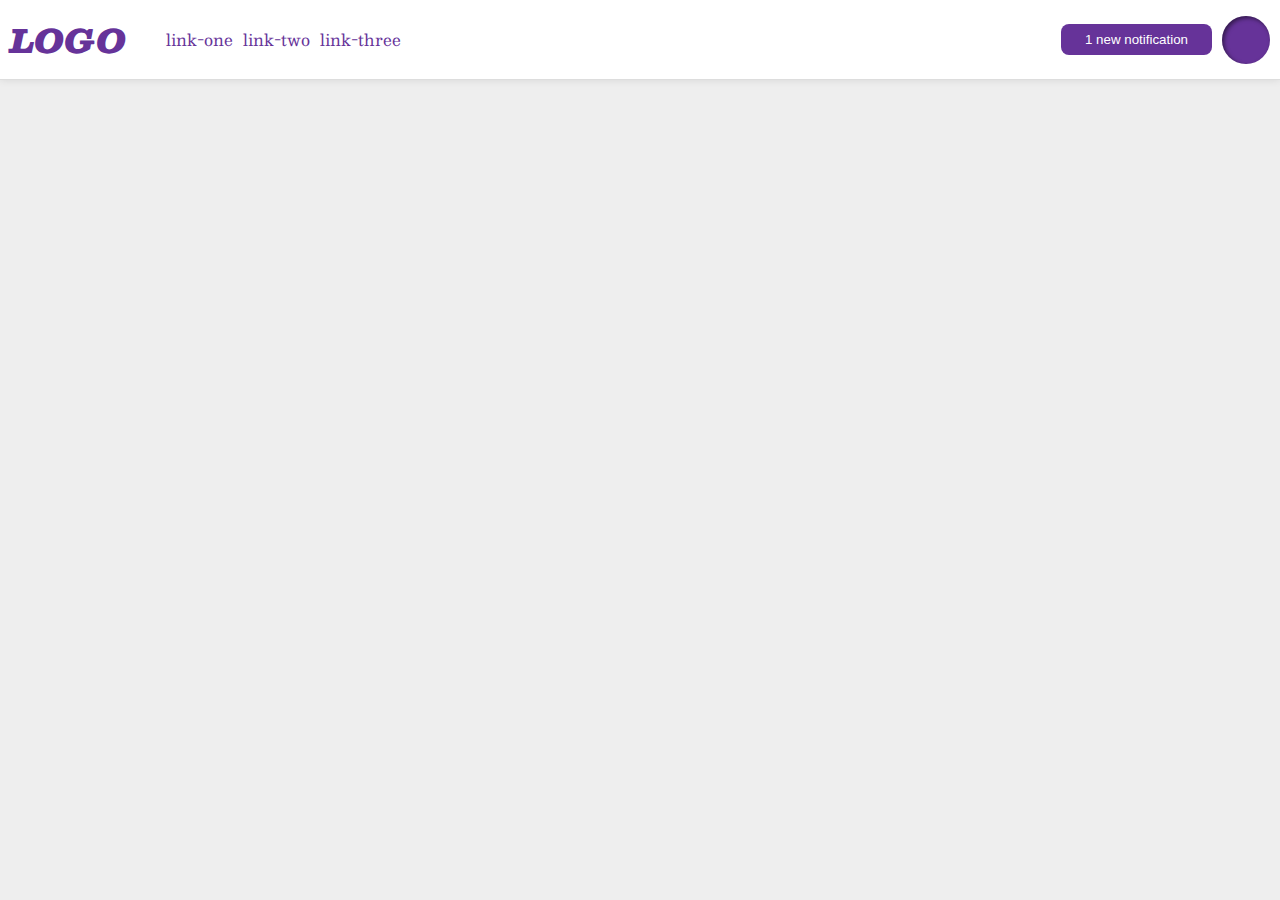
<file: flex/03-flex-header-2/index.html>
<!DOCTYPE html>
<html lang="en">
  <head>
    <meta charset="UTF-8">
    <meta http-equiv="X-UA-Compatible" content="IE=edge">
    <meta name="viewport" content="width=device-width, initial-scale=1.0">
    <title>Flex Header 2</title>
    <link rel="stylesheet" href="style.css">
  </head>
  <body>
    <div class="header">
      <div class = 'left'>
      <div class="logo">
        LOGO
      </div>
      <ul class="links">
        <li><a href="google.com">link-one</a></li>
        <li><a href="google.com">link-two</a></li>
        <li><a href="google.com">link-three</a></li>
      </ul>
    </div>
    <div class="right">
      <button class="notifications">
        1 new notification
      </button>
      <div class="profile-image"></div>
    </div>
    </div>
  </body>
</html>
</file>
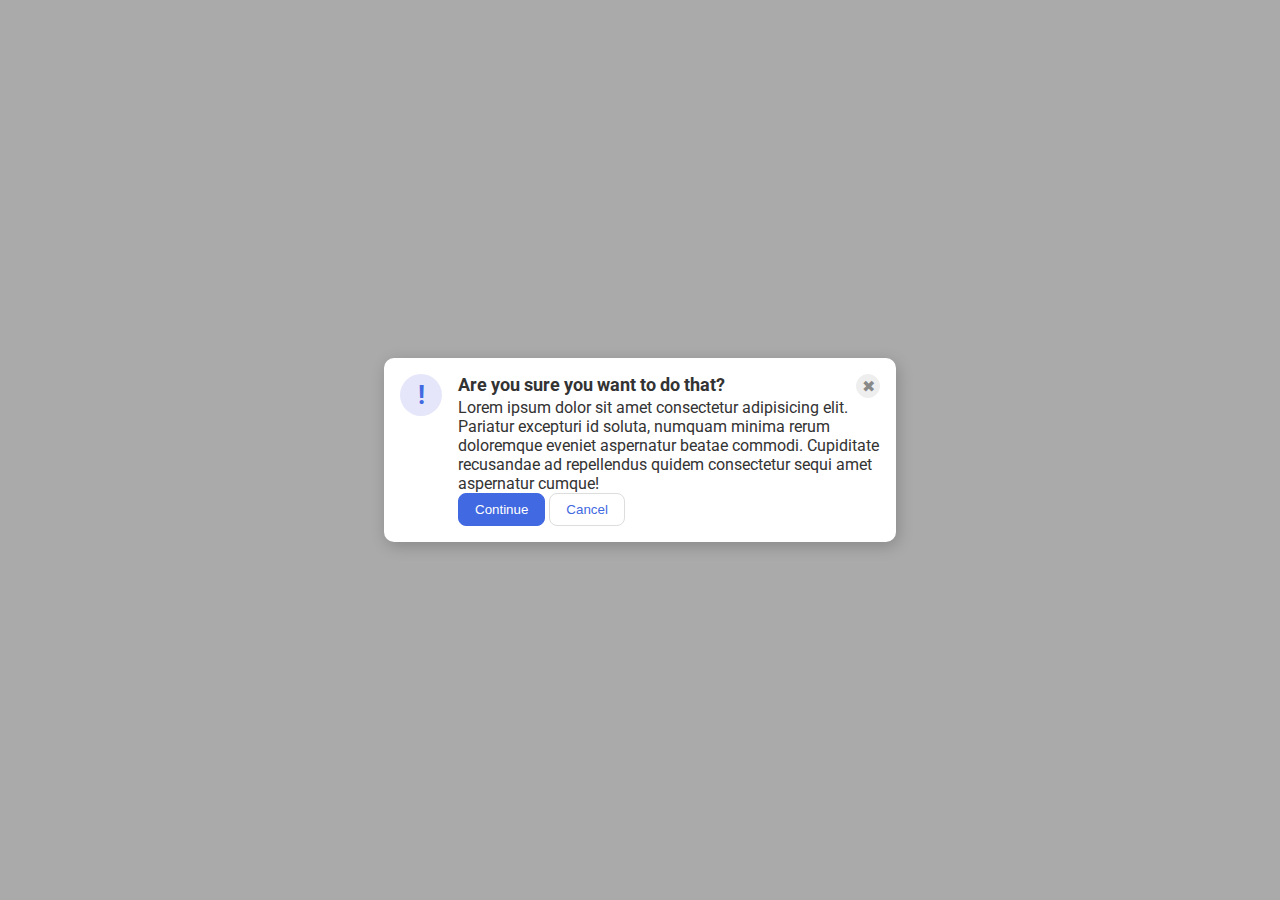
<file: flex/05-flex-modal/index.html>
<!DOCTYPE html>
<html lang="en">
  <head>
    <meta charset="UTF-8" />
    <meta http-equiv="X-UA-Compatible" content="IE=edge" />
    <meta name="viewport" content="width=device-width, initial-scale=1.0" />
    <link rel="stylesheet" href="style.css" />
    <title>Modal</title>
  </head>
  <body>
    <div class="modal">
      <div class="iconContainer">
        <div class="icon">!</div>
      </div>
      <div class="rightContainer">
        <div class="headerContainer">
          <div class="header">Are you sure you want to do that?</div>
          <button class="close-button">✖</button>
        </div>
        <div class="text">
          Lorem ipsum dolor sit amet consectetur adipisicing elit. Pariatur
          excepturi id soluta, numquam minima rerum doloremque eveniet
          aspernatur beatae commodi. Cupiditate recusandae ad repellendus quidem
          consectetur sequi amet aspernatur cumque!
        </div>
        <button class="continue">Continue</button>
        <button class="cancel">Cancel</button>
      </div>
    </div>
  </body>
</html>
</file>
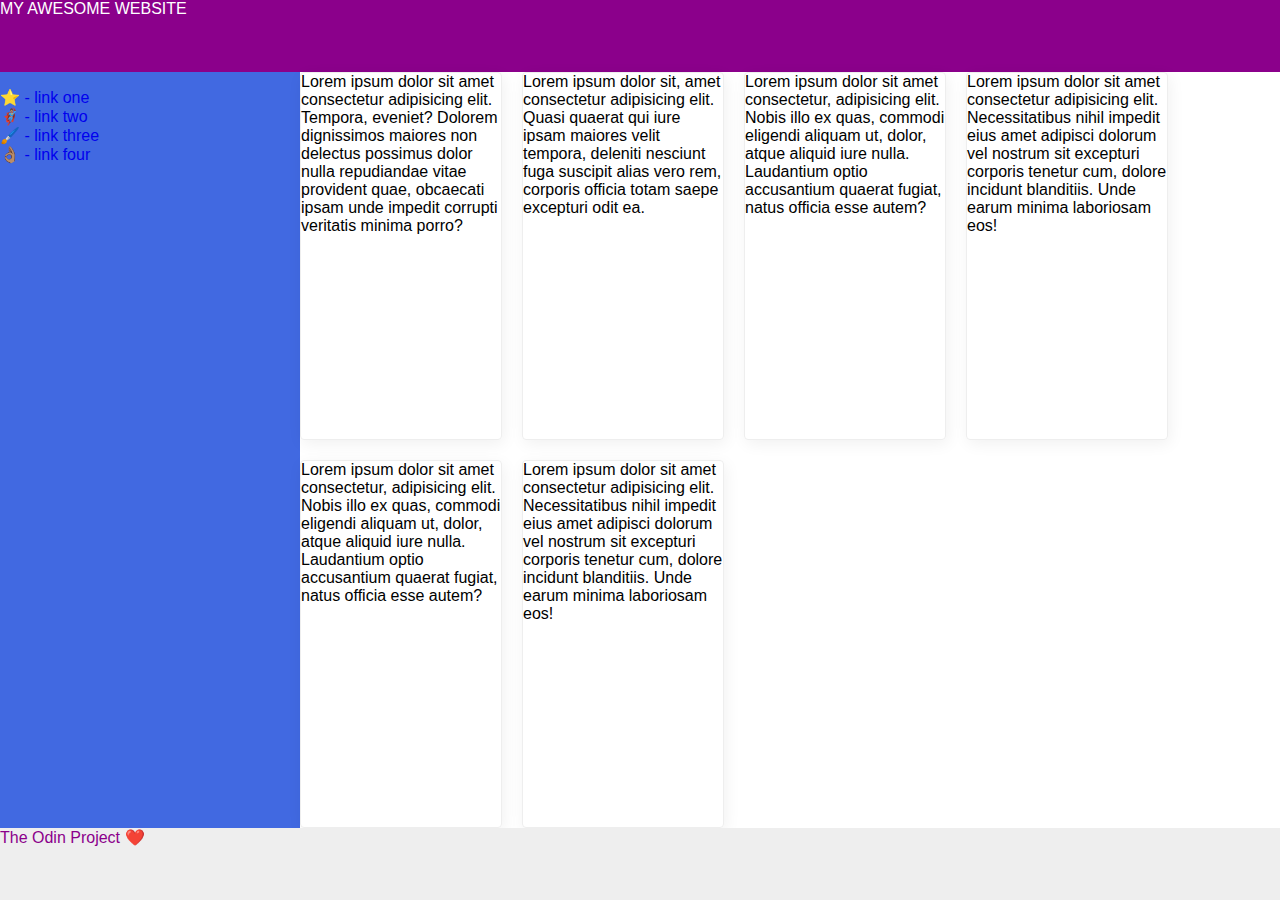
<file: flex/07-flex-layout-2/index.html>
<!DOCTYPE html>
<html lang="en">
  <head>
    <meta charset="UTF-8" />
    <meta http-equiv="X-UA-Compatible" content="IE=edge" />
    <meta name="viewport" content="width=device-width, initial-scale=1.0" />
    <title>The Holy Grail</title>
    <link rel="stylesheet" href="style.css" />
  </head>
  <body>
    <div class="header">MY AWESOME WEBSITE</div>
    <div class="content-container">
      <div class="sidebar">
        <ul>
          <li><a href="#">⭐ - link one</a></li>
          <li><a href="#">🦸🏽‍♂️ - link two</a></li>
          <li><a href="#">🖌️ - link three</a></li>
          <li><a href="#">👌🏽 - link four</a></li>
        </ul>
      </div>
      <div class="card-container">
        <div class="card">
          Lorem ipsum dolor sit amet consectetur adipisicing elit. Tempora,
          eveniet? Dolorem dignissimos maiores non delectus possimus dolor nulla
          repudiandae vitae provident quae, obcaecati ipsam unde impedit corrupti
          veritatis minima porro?
        </div>
        <div class="card">
          Lorem ipsum dolor sit, amet consectetur adipisicing elit. Quasi quaerat
          qui iure ipsam maiores velit tempora, deleniti nesciunt fuga suscipit
          alias vero rem, corporis officia totam saepe excepturi odit ea.
        </div>
        <div class="card">
          Lorem ipsum dolor sit amet consectetur, adipisicing elit. Nobis illo ex
          quas, commodi eligendi aliquam ut, dolor, atque aliquid iure nulla.
          Laudantium optio accusantium quaerat fugiat, natus officia esse autem?
        </div>
        <div class="card">
          Lorem ipsum dolor sit amet consectetur adipisicing elit. Necessitatibus
          nihil impedit eius amet adipisci dolorum vel nostrum sit excepturi
          corporis tenetur cum, dolore incidunt blanditiis. Unde earum minima
          laboriosam eos!
        </div>
        <div class="card">
          Lorem ipsum dolor sit amet consectetur, adipisicing elit. Nobis illo ex
          quas, commodi eligendi aliquam ut, dolor, atque aliquid iure nulla.
          Laudantium optio accusantium quaerat fugiat, natus officia esse autem?
        </div>
        <div class="card">
          Lorem ipsum dolor sit amet consectetur adipisicing elit. Necessitatibus
          nihil impedit eius amet adipisci dolorum vel nostrum sit excepturi
          corporis tenetur cum, dolore incidunt blanditiis. Unde earum minima
          laboriosam eos!
        </div>
  
      </div>
    </div>

    <div class="footer">The Odin Project ❤️</div>
  </body>
</html>
</file>
<file: flex/03-flex-header-2/style.css>
/* this is some magical font-importing.  
you'll learn about it later. */
@import url('https://fonts.googleapis.com/css2?family=Besley:ital,wght@0,400;1,900&display=swap');

body {
  margin: 0;
  background: #eee;
  font-family: Besley, serif;
}

.header {
  background: white;
  border-bottom: 1px solid #ddd;
  box-shadow: 0 0 8px rgba(0,0,0,.1);
}

.profile-image {
  background: rebeccapurple;
  box-shadow: inset 2px 2px 4px rgba(0,0,0,.5);
  border-radius: 50%;
  width: 48px;
  height: 48px;
}

.logo {
  color: rebeccapurple;
  font-size: 32px;
  font-weight: 900;
  font-style: italic;
}

button {
  border: none;
  border-radius: 8px;
  background: rebeccapurple;
  color: white;
  padding: 8px 24px;
}

a {
  /* this removes the line under our links */
  text-decoration: none;
  color: rebeccapurple;
}

ul {
  list-style-type: none;
  display: flex;
  gap:10px;

}

/* solution */

.header {
  display: flex;
  justify-content: space-between;
  padding: 10px;
}

.left{
  display: flex;
  align-items: center;
}

.right{
  display: flex;
  align-items: center;
  gap:10px;
}
</file>
<file: flex/05-flex-modal/style.css>
@import url('https://fonts.googleapis.com/css2?family=Roboto:wght@400;700&display=swap');

html, body {
  height: 100%;
}

body {
  font-family: Roboto, sans-serif;
  margin: 0;
  background: #aaa;
  color: #333;
  /* I'll give you this one for free lol */
  display: flex;
  align-items: center;
  justify-content: center;
}

.modal {
  background: white;
  width: 480px;
  border-radius: 10px;
  box-shadow: 2px 4px 16px rgba(0,0,0,.2);
  display:flex;
  padding: 16px;
  gap: 16px;
}

.iconContainer{

}

.headerContainer{
  display: flex;
  justify-content: space-between;
  font-size: 18px;
  font-weight: 700; 
}

.icon {
  color: royalblue;
  font-size: 26px;
  font-weight: 700;
  background: lavender;
  width: 42px;
  height: 42px;
  border-radius: 50%;
  display: flex;
  align-items: center;
  justify-content: center;
}

.close-button {
  background: #eee;
  border-radius: 50%;
  color: #888;
  font-weight: 400;
  font-size: 16px;
  height: 24px;
  width: 24px;
  display: flex;
  align-items: center;
  justify-content: center;
  border: 1px solid #eee;
  padding: 0;
}

button {
  cursor: pointer;
  padding: 8px 16px;
  border-radius: 8px;
}

button.continue {
  background: royalblue;
  border: 1px solid royalblue;
  color: white;
}

button.cancel {
  background: white;
  border: 1px solid #ddd;
  color: royalblue;
}
</file>
<file: flex/07-flex-layout-2/style.css>
body {
  font-family: -apple-system, BlinkMacSystemFont, 'Segoe UI', Roboto, Oxygen, Ubuntu, Cantarell, 'Open Sans', 'Helvetica Neue', sans-serif;
  margin: 0;
 height: 100vh;
  display: flex;
  flex-direction: column;
  justify-content: space-between;
}

.header {
  height: 72px;
  background: darkmagenta;
  color: white;
}

.content-container {
  display: flex;
  height: calc(100vh - 72px - 72px);
}

.card-container {
  display: flex;
  flex-wrap: wrap;
  gap: 20px ;
}

.footer {
  height: 72px;
  background: #eee;
  color: darkmagenta;
}

.sidebar {
  width: 300px;
  background: royalblue;
  box-sizing: border-box;
  flex-shrink: 0;
}

.card {
  border: 1px solid #eee;
  box-shadow: 2px 4px 16px rgba(0,0,0,.06);
  border-radius: 4px;
  width: 200px;
}

ul {
  list-style: none;
  padding: 0;
}

li a {
  text-decoration: none;
}
</file>
